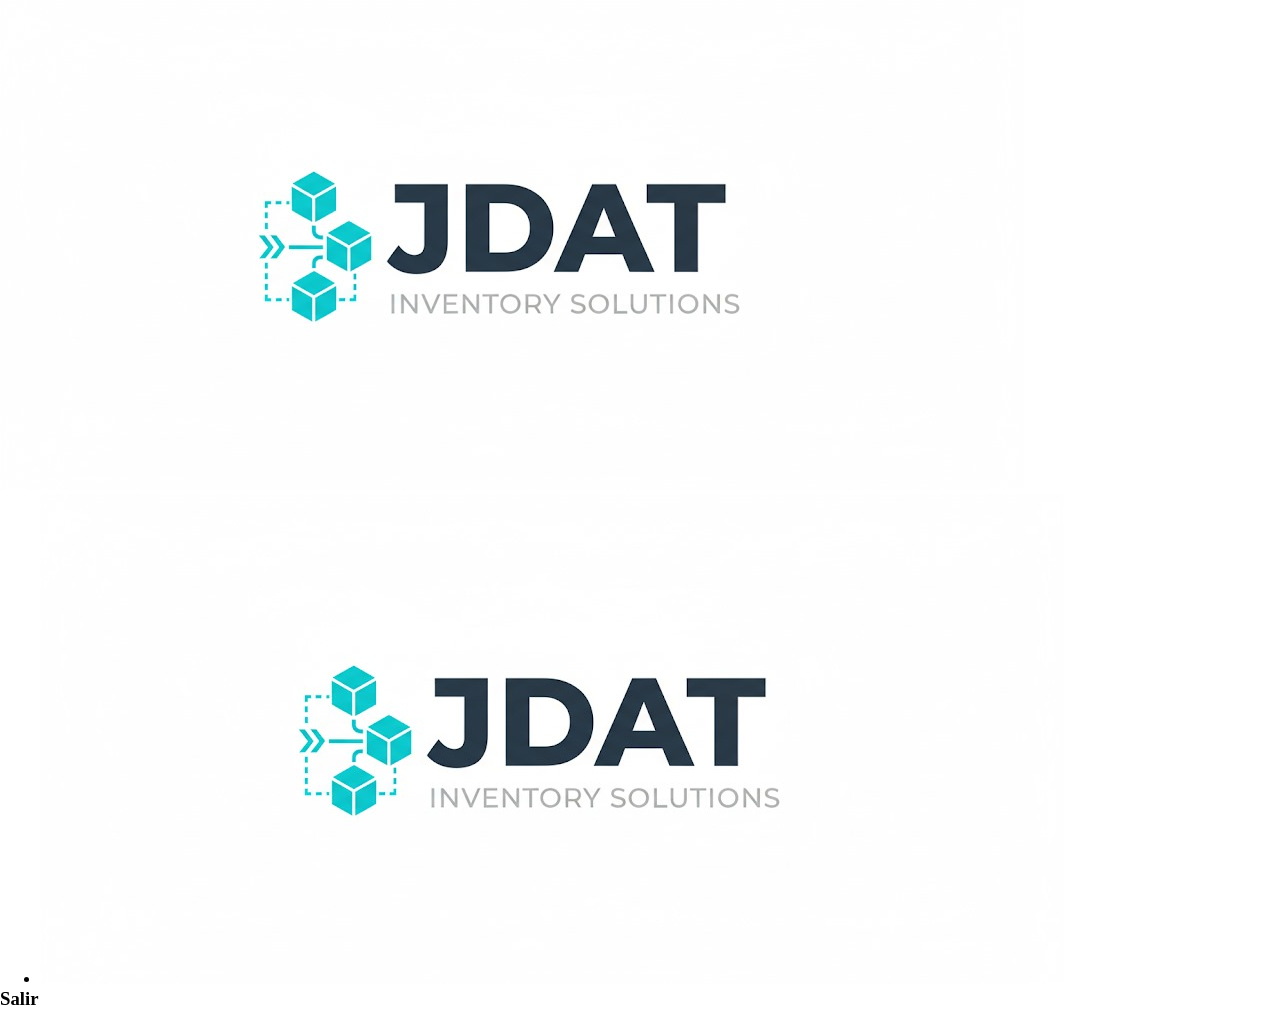
<file: HTML/BarraNav.html>
<!DOCTYPE html>
<html lang="en">
<head>
    <meta charset="UTF-8">
    <meta name="viewport" content="width=device-width, initial-scale=1.0">
    <title>Document</title>
    <link rel="stylesheet" href="EstilosBarra.css">
    

</head>
<body>
    <div class="Barra">
        <div class="LogoP"><img src="../IMAGENES/LogoWh.jpeg" alt="Logo_JDAT"></div>
        <ul class = "List">
            <li class = "Logo">
                <img src="../IMAGENES/LogoWh.jpeg" alt="Logo_JDAT">
                
            </li>
        </ul>
    <h3>Salir</h3>
    </div>
</body>
</html>
</file>
<file: HTML/EstilosBarra.css>
*{
    margin: 0;
    box-sizing: border-box;
}
</file>
